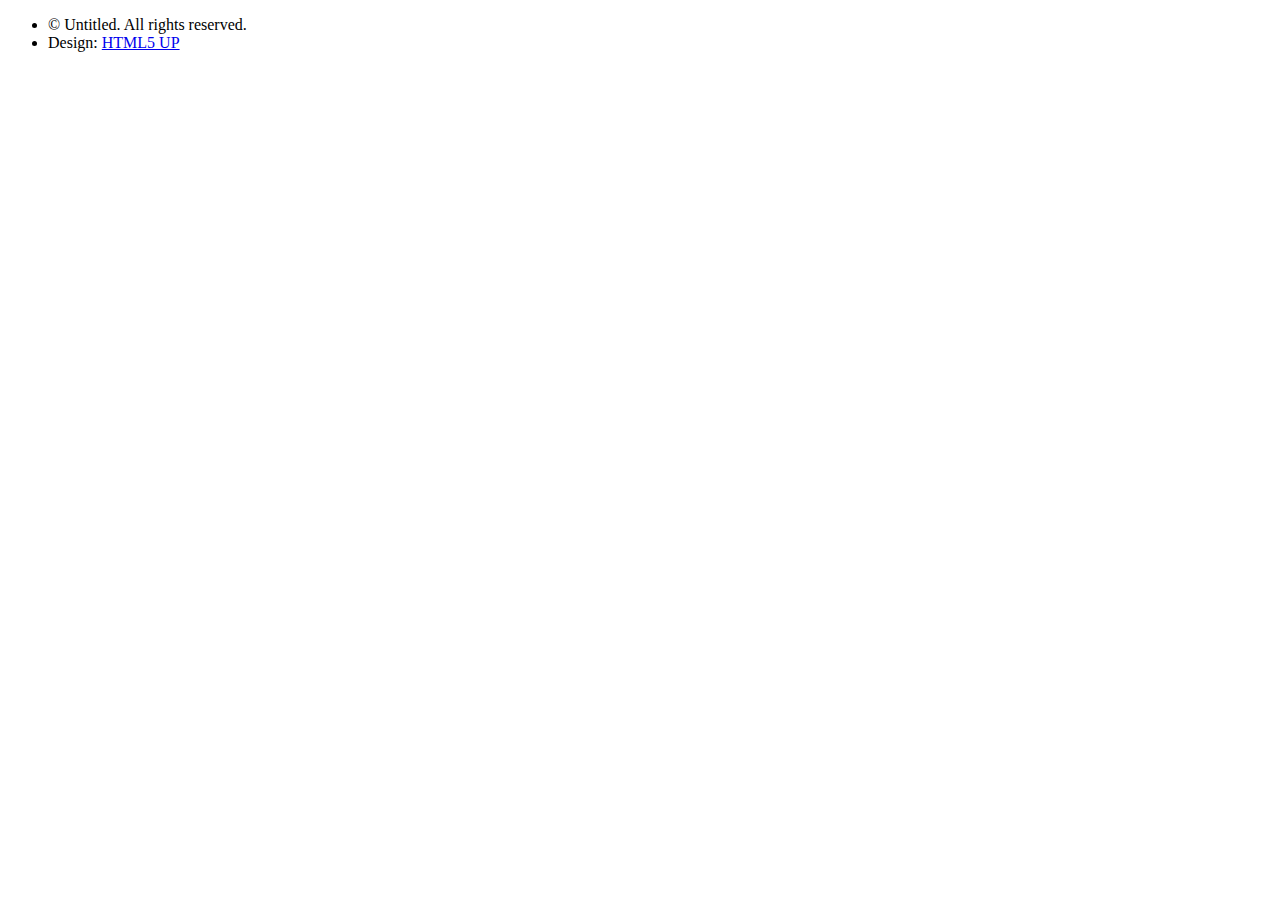
<file: src/main/resources/templates/layouts/footer.html>
<!DOCTYPE html>
<html xmlns="http://www.w3.org/1999/xhtml"
      xmlns:th="http://www.thymeleaf.org"
      xmlns:layout="http://www.ultraq.net.nz/thymeleaf/layout"
      layout:decorate="~{content}">
<head>
  <title>blog footer</title>
</head>
<!-- Footer -->
<div th:fragment="footer">
<div id="footer">

  <!-- Copyright -->
  <ul class="copyright">
    <li>&copy; Untitled. All rights reserved.</li><li>Design: <a href="http://html5up.net">HTML5 UP</a></li>
  </ul>

</div>
</div>
</file>
